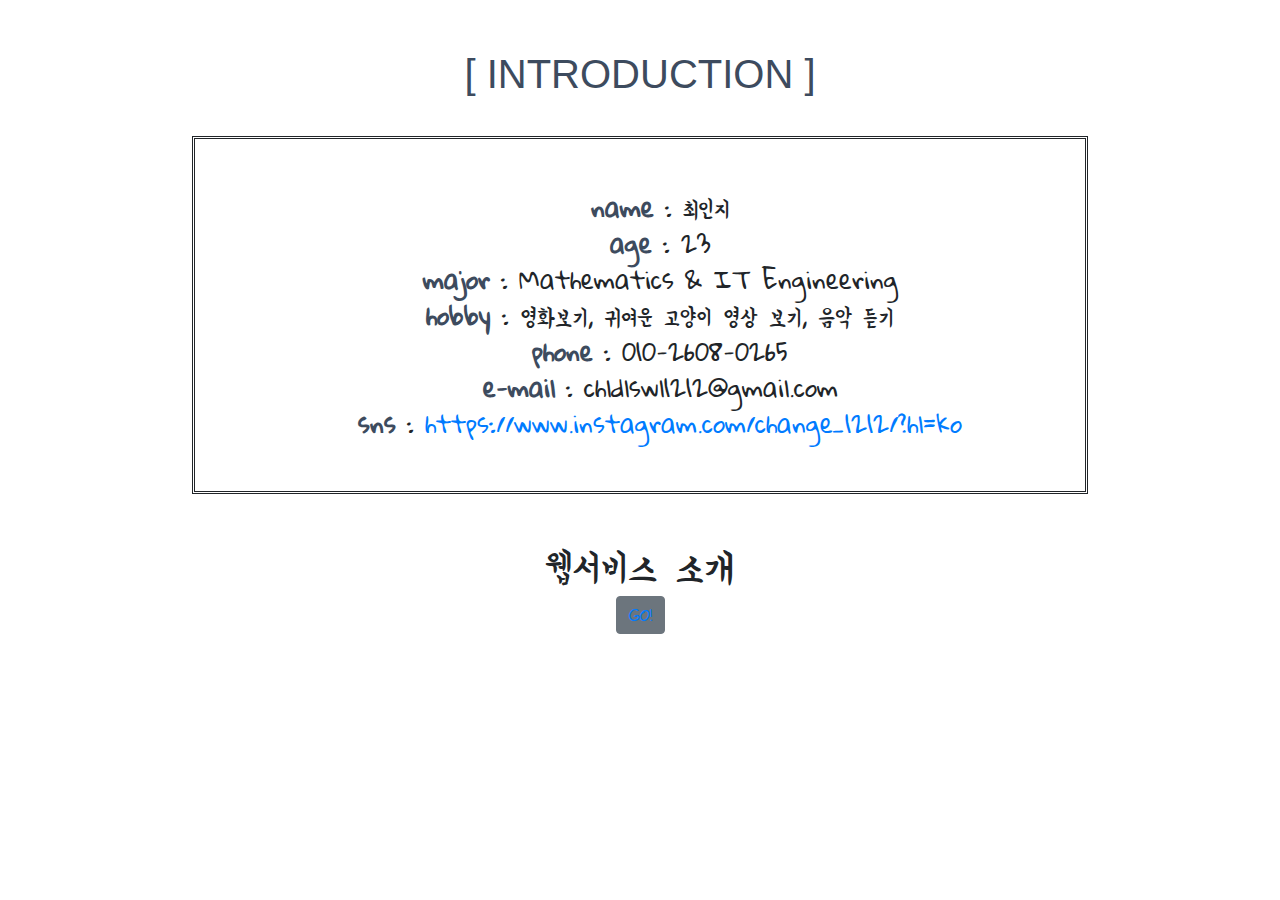
<file: index.html>
<!DOCTYPE html>
<html>
<head>
    <meta charset="utf-8">
    <title>INJI HOME</title>
    <link href="https://fonts.googleapis.com/css?family=Gloria+Hallelujah" rel="stylesheet">
    <link href="https://fonts.googleapis.com/css?family=Yeon+Sung" rel="stylesheet">
    <link rel="stylesheet" href="https://stackpath.bootstrapcdn.com/bootstrap/4.3.1/css/bootstrap.min.css">
    <link href="style.css" rel="stylesheet">
</head>
<body>
    <div class="bg">
        <h1 class="intro">[ INTRODUCTION ]</h1>
        <div class="content">
            <ul style="list-style-type:none;">
                <li> <b>name</b> : 최인지</li>
                <li> <b>age</b> : 23</li>
                <li> <b>major</b> : Mathematics & IT Engineering</li>
                <li> <b>hobby</b> : 영화보기, 귀여운 고양이 영상 보기, 음악 듣기</li>
                <li> <b>phone</b> : 010-2608-0265</li>
                <li> <b>e-mail</b> : chldlswl1212@gmail.com</li>
                <li> <b>sns</b> : <a href="https://www.instagram.com/change_1212/?hl=ko">https://www.instagram.com/change_1212/?hl=ko </a> </li>
            </ul>
        </div>
        <div class="content">
           <h1>웹서비스 소개</h1>
           <button type="button" class="btn btn-secondary"><a href="webintro.html">GO!</a></button>
        </div>
    </div>
</body>
</html>
</file>
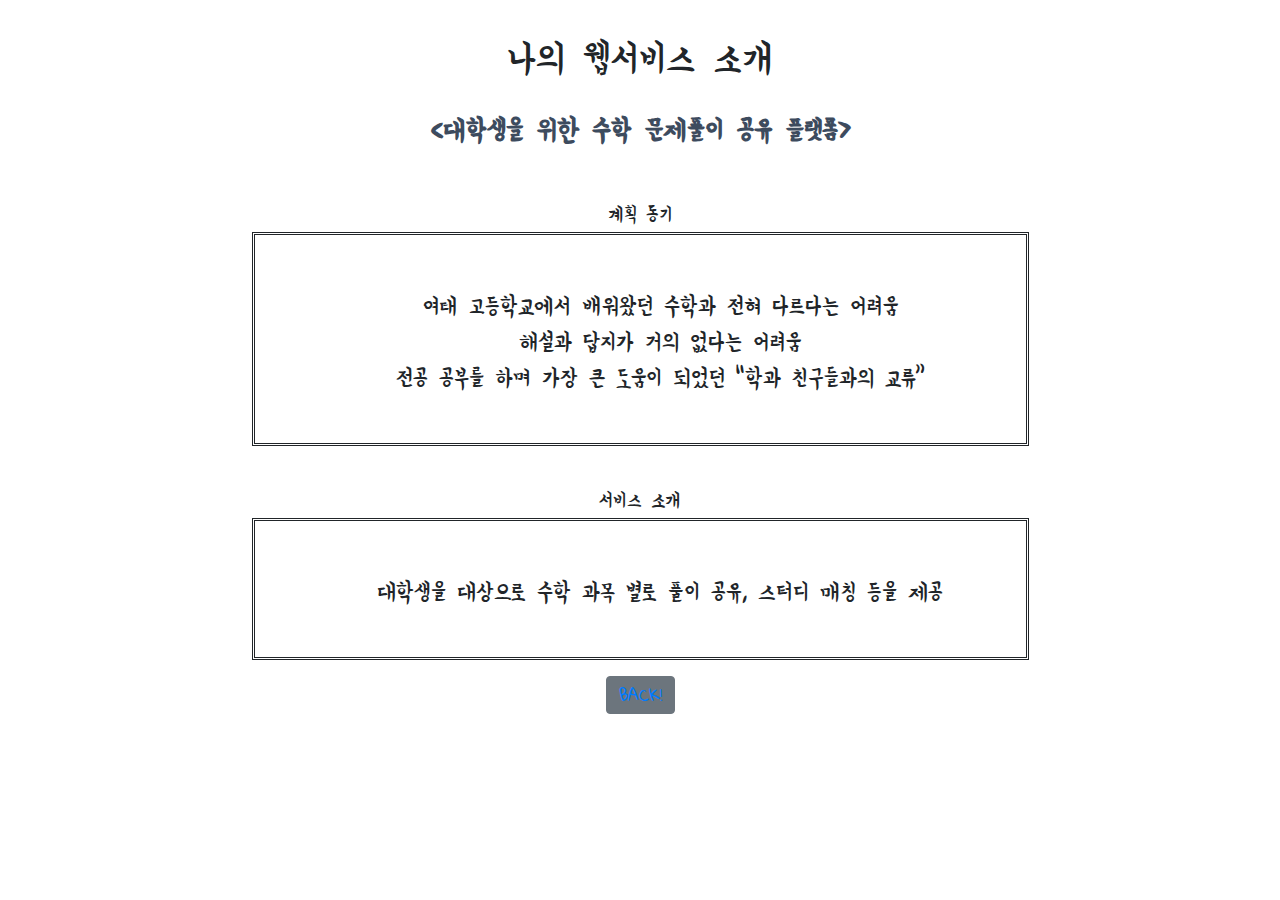
<file: webintro.html>
<!DOCTYPE html>
<html>
    <head>
        <meta charset="utf-8">
        <title>INJI HOME</title>
        <link href="https://fonts.googleapis.com/css?family=Gloria+Hallelujah" rel="stylesheet">
        <link href="https://fonts.googleapis.com/css?family=Yeon+Sung" rel="stylesheet">
        <link rel="stylesheet" href="https://stackpath.bootstrapcdn.com/bootstrap/4.3.1/css/bootstrap.min.css">
        <link href="style.css" rel="stylesheet">
    </head>
    <body>
        <div class="bg">
            <div class="content">
                <h1>나의 웹서비스 소개</h1>
                <br>
                <h3><b>&lt;대학생을 위한 수학 문제풀이 공유 플랫폼&gt;</b></h3>
                <br><br>
                <div class="container">
                <h5>계획 동기</h5>
                <ul style="list-style-type:none;">
                   <li>여태 고등학교에서 배워왔던 수학과 전혀 다르다는 어려움</li> 
                   <li>해설과 답지가 거의 없다는 어려움</li> 
                   <li>전공 공부를 하며 가장 큰 도움이 되었던 “학과 친구들과의 교류”</li> 
                </ul>
                </div><br>
                <div class="container">
                <h5>서비스 소개</h5>
                 <ul style="list-style-type:none;">
                   <li>대학생을 대상으로 수학 과목 별로 풀이 공유, 스터디 매칭 등을 제공</li> 
                </ul>
                </div>
                <button type="button" class="btn btn-secondary"><a href="index.html">BACK!</a></button>
            </div>
        </div>
    </body>
</html>
</file>
<file: style.css>
body, html {
    height: 100%;
    margin: 0%;
    overflow:hidden;
}

.bg {
    background-image: url(https://cdn.pixabay.com/photo/2015/12/08/00/26/desk-1081708_960_720.jpg);
    height:100%;
    background-position: center;
    background-repeat: no-repeat;
    background-size: cover;
    text-align:center;
}

.intro {
    margin-top:0%;
    padding-top:50px;
    color: rgb(61, 75, 94);
}

.content {
    text-align: center;
    font-family: 'Gloria Hallelujah','Yeon Sung', cursive;
    padding-top: 30px;
}
b {
    color :rgb(61, 75, 94);
}

ul {
    font-size: 18pt;
    border-style: double;
    padding-top: 50px;
    padding-bottom: 50px;
    margin-left: 15%;
    margin-right: 15%;
}
</file>
